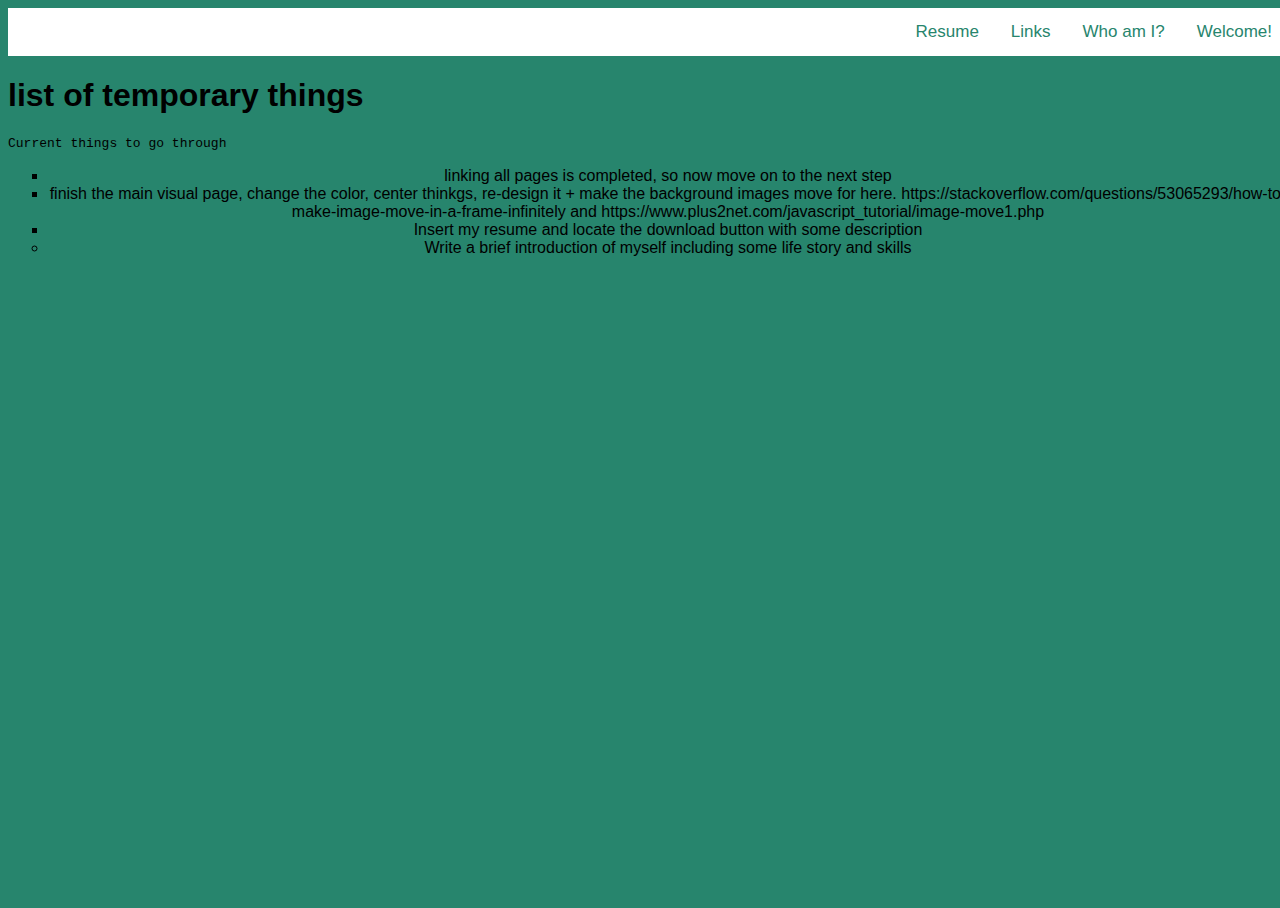
<file: index.html>
<!DOCTYPE html>
<html lang="en">

<head>
    <meta charset="UTF-8">
    <meta http-equiv="X-UA-Compatible" content="IE=edge">
    <meta name="viewport" content="width=device-width, initial-scale=1.0">
    <title>Sample Document</title>
    <link rel="stylesheet" href="main.css">

</head>

<body class="light-theme">
    <div class="topnav">
        <a class="welcome" href="index.html">Welcome!</a>
        <a class="introduction" href="introduction.html">Who am I?</a>
        <a class="links" href="links.html">Links</a>
        <a class="resume" href="resume.html">Resume</a>
    </div>
    <h1>list of temporary things</h1>
    <p id="msg">Current things to go through</p>
    <ul>
        <li class="list">linking all pages is completed, so now move on to the next step</li>
        <li class="list">finish the main visual page, change the color, center thinkgs, re-design it
            + make the background images move for here. https://stackoverflow.com/questions/53065293/how-to-make-image-move-in-a-frame-infinitely
            and https://www.plus2net.com/javascript_tutorial/image-move1.php
        </li>
        <li class="list">Insert my resume and locate the download button with some description</li>
        <li>Write a brief introduction of myself including some life story and skills</li>
    </ul>
    <script src="app.js"></script>
    <noscript>You need to enable JavaScript to view the full site</noscript> <!--this noscript will pop up when the JavaScript is disabled-->
    
</body>

</html>
</file>
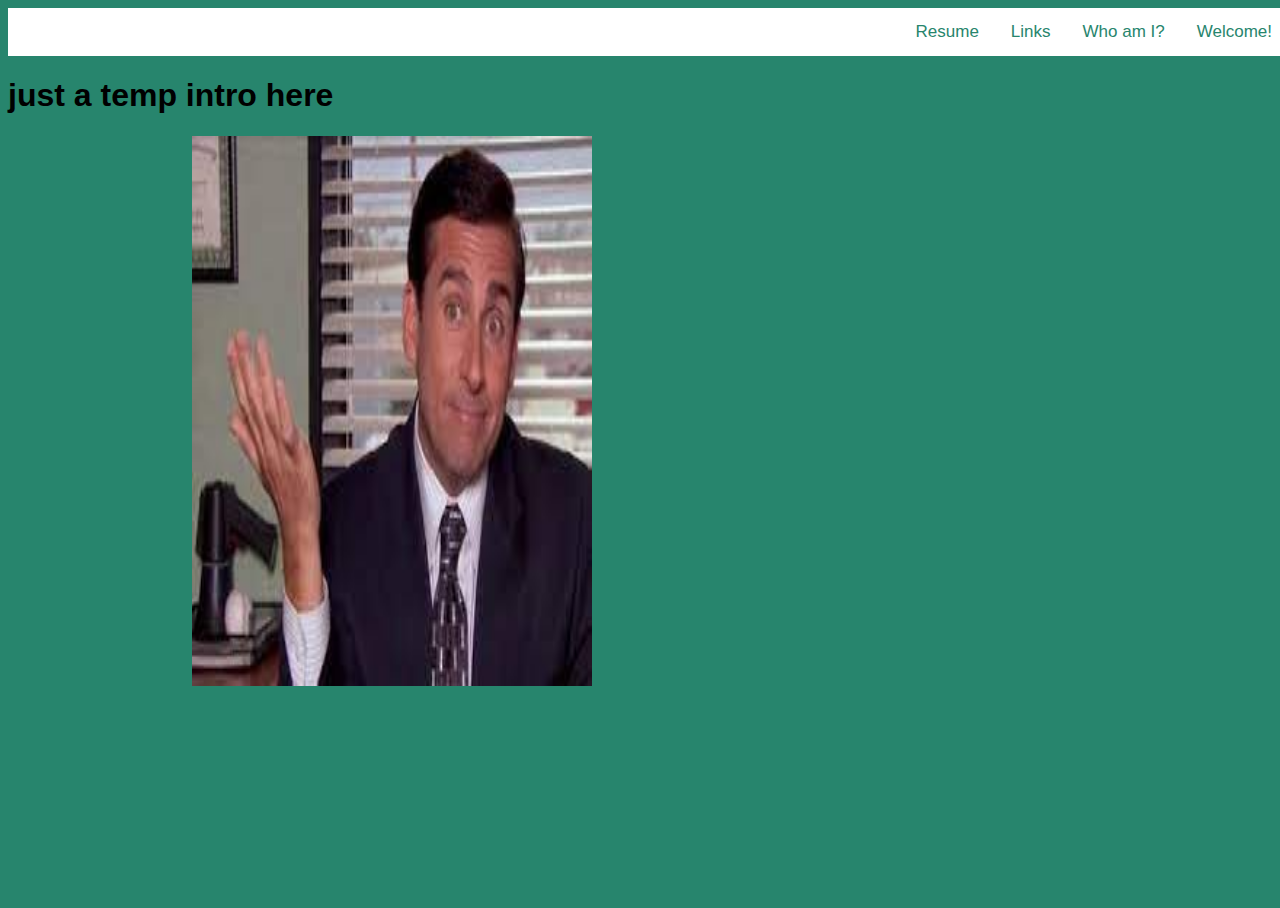
<file: introduction.html>
<!DOCTYPE html>
<html lang="en">
<head>
    <meta charset="UTF-8">
    <meta http-equiv="X-UA-Compatible" content="IE=edge">
    <meta name="viewport" content="width=device-width, initial-scale=1.0">
    <title>introduction</title>
    <link rel="stylesheet" href="main.css">
</head>
<body class="light-theme">
    <div class="topnav">
        <a class="welcome" href="index.html">Welcome!</a>
        <a class="introduction" href="introduction.html">Who am I?</a>
        <a class="links" href="links.html">Links</a>
        <a class="resume" href="resume.html">Resume</a>
    </div>
    <h1> just a temp intro here</h1>
    <div class="myself">
        <center><img class="slide" src="1a.jpg" width=400px height=550px alt="one"></center>
    </div>
    <script src="app.js"></script>
    <noscript>You need to enable JavaScript to view the full site</noscript> <!--this noscript will pop up when the JavaScript is disabled-->
    
</body>
</html>
</file>
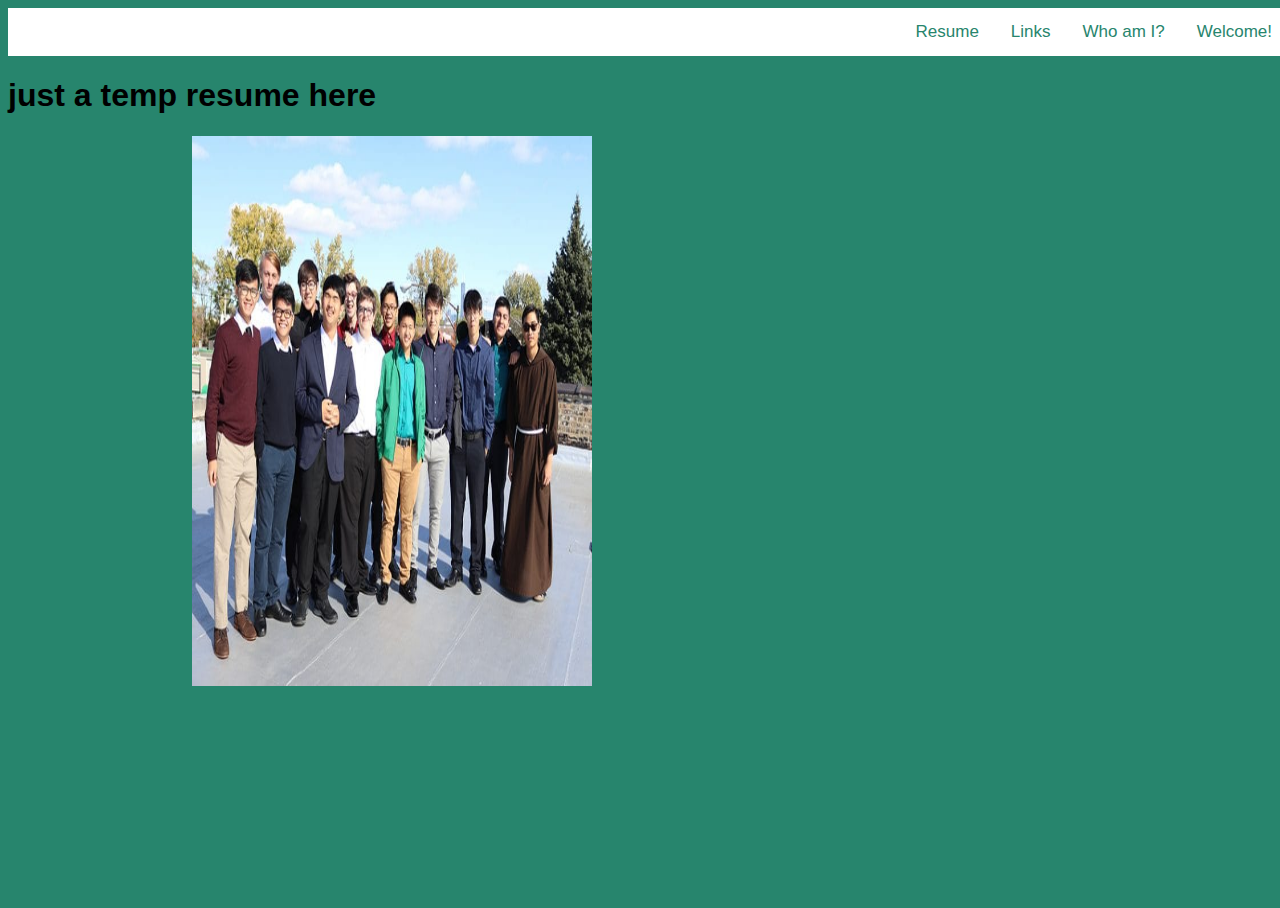
<file: resume.html>
<!DOCTYPE html>
<html lang="en">
<head>
    <meta charset="UTF-8">
    <meta http-equiv="X-UA-Compatible" content="IE=edge">
    <meta name="viewport" content="width=device-width, initial-scale=1.0">
    <title>Resume</title>
    <link rel="stylesheet" href="main.css">
</head>
<body class="light-theme">
    <div class="topnav">
        <a class="welcome" href="index.html">Welcome!</a>
        <a class="introduction" href="introduction.html">Who am I?</a>
        <a class="links" href="links.html">Links</a>
        <a class="resume" href="resume.html">Resume</a>
    </div>
    <h1> just a temp resume here</h1>
    <div class="myself">
        <center><img class="slide" src="fucking_legend.jpg" width=400px height=550px alt="one"></center>
    </div>
    <script src="app.js"></script>
    <noscript>You need to enable JavaScript to view the full site</noscript> <!--this noscript will pop up when the JavaScript is disabled-->
    
</body>
</html>
</file>
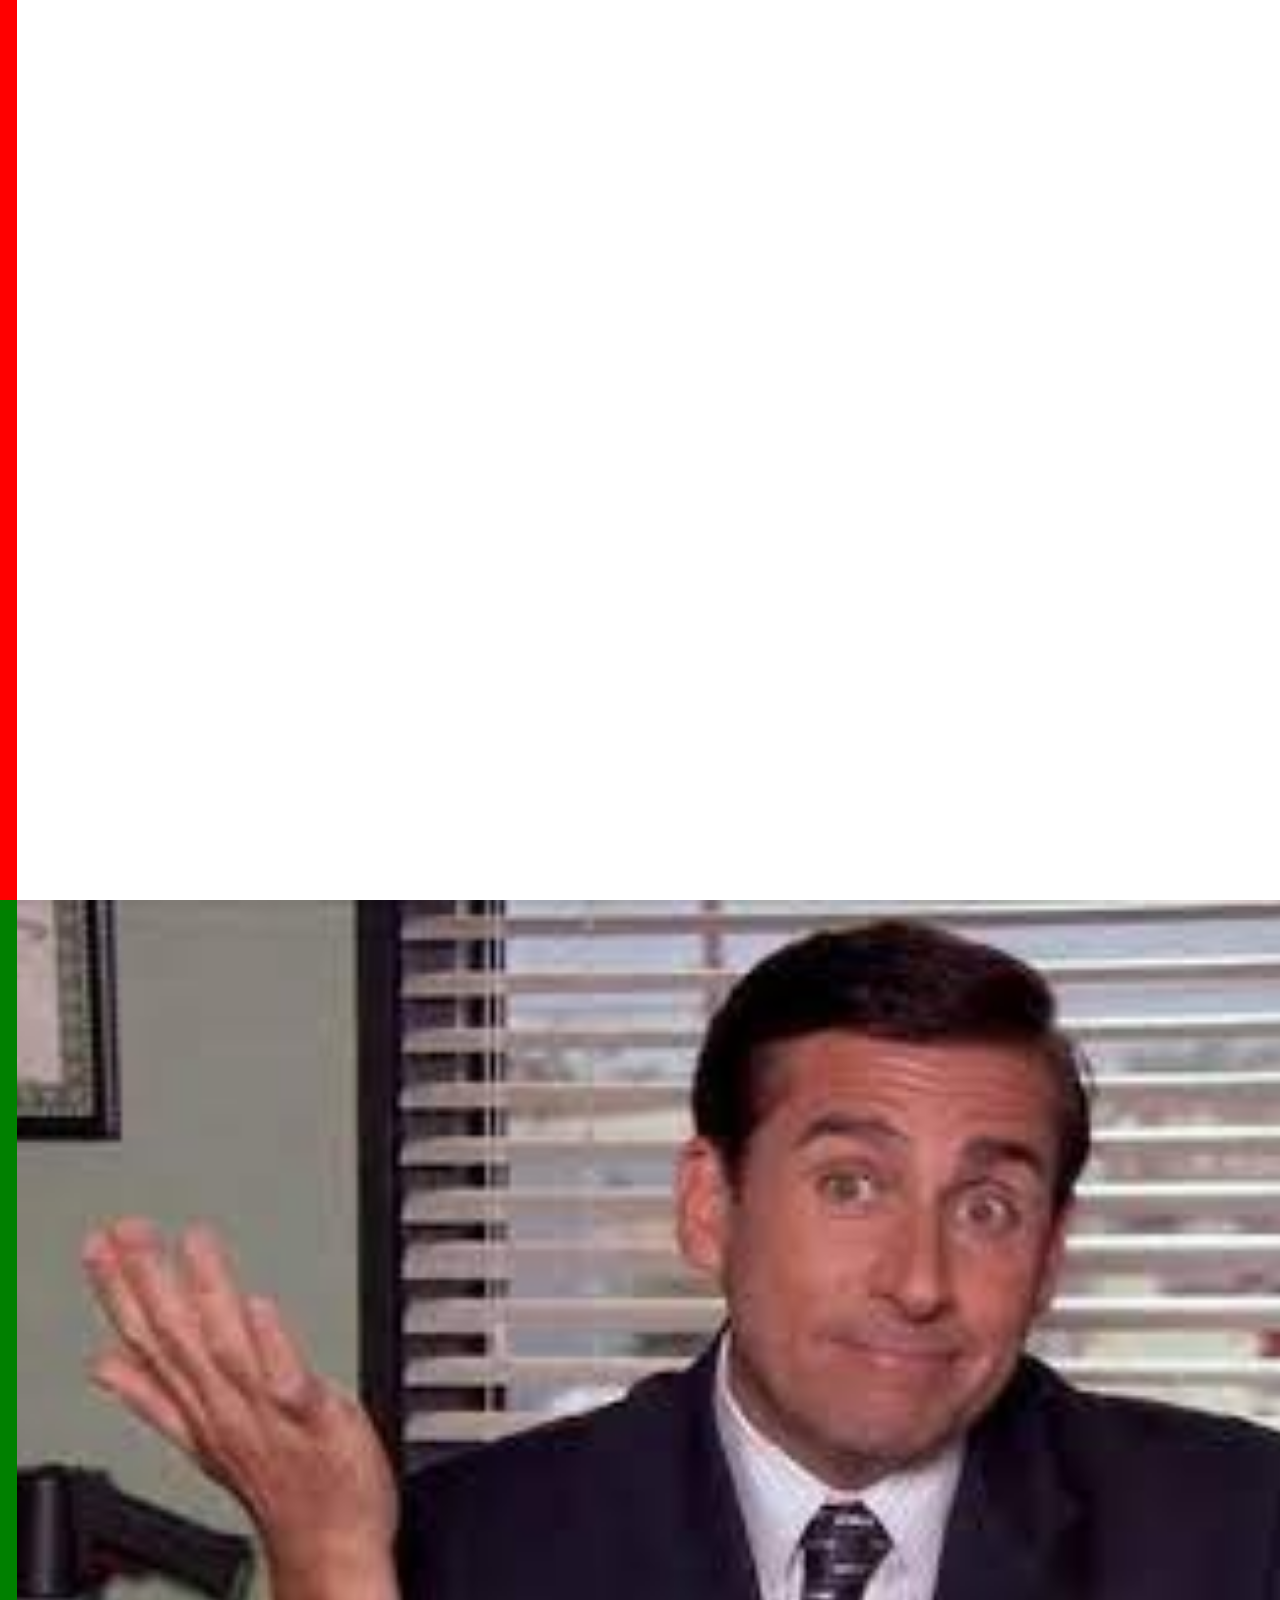
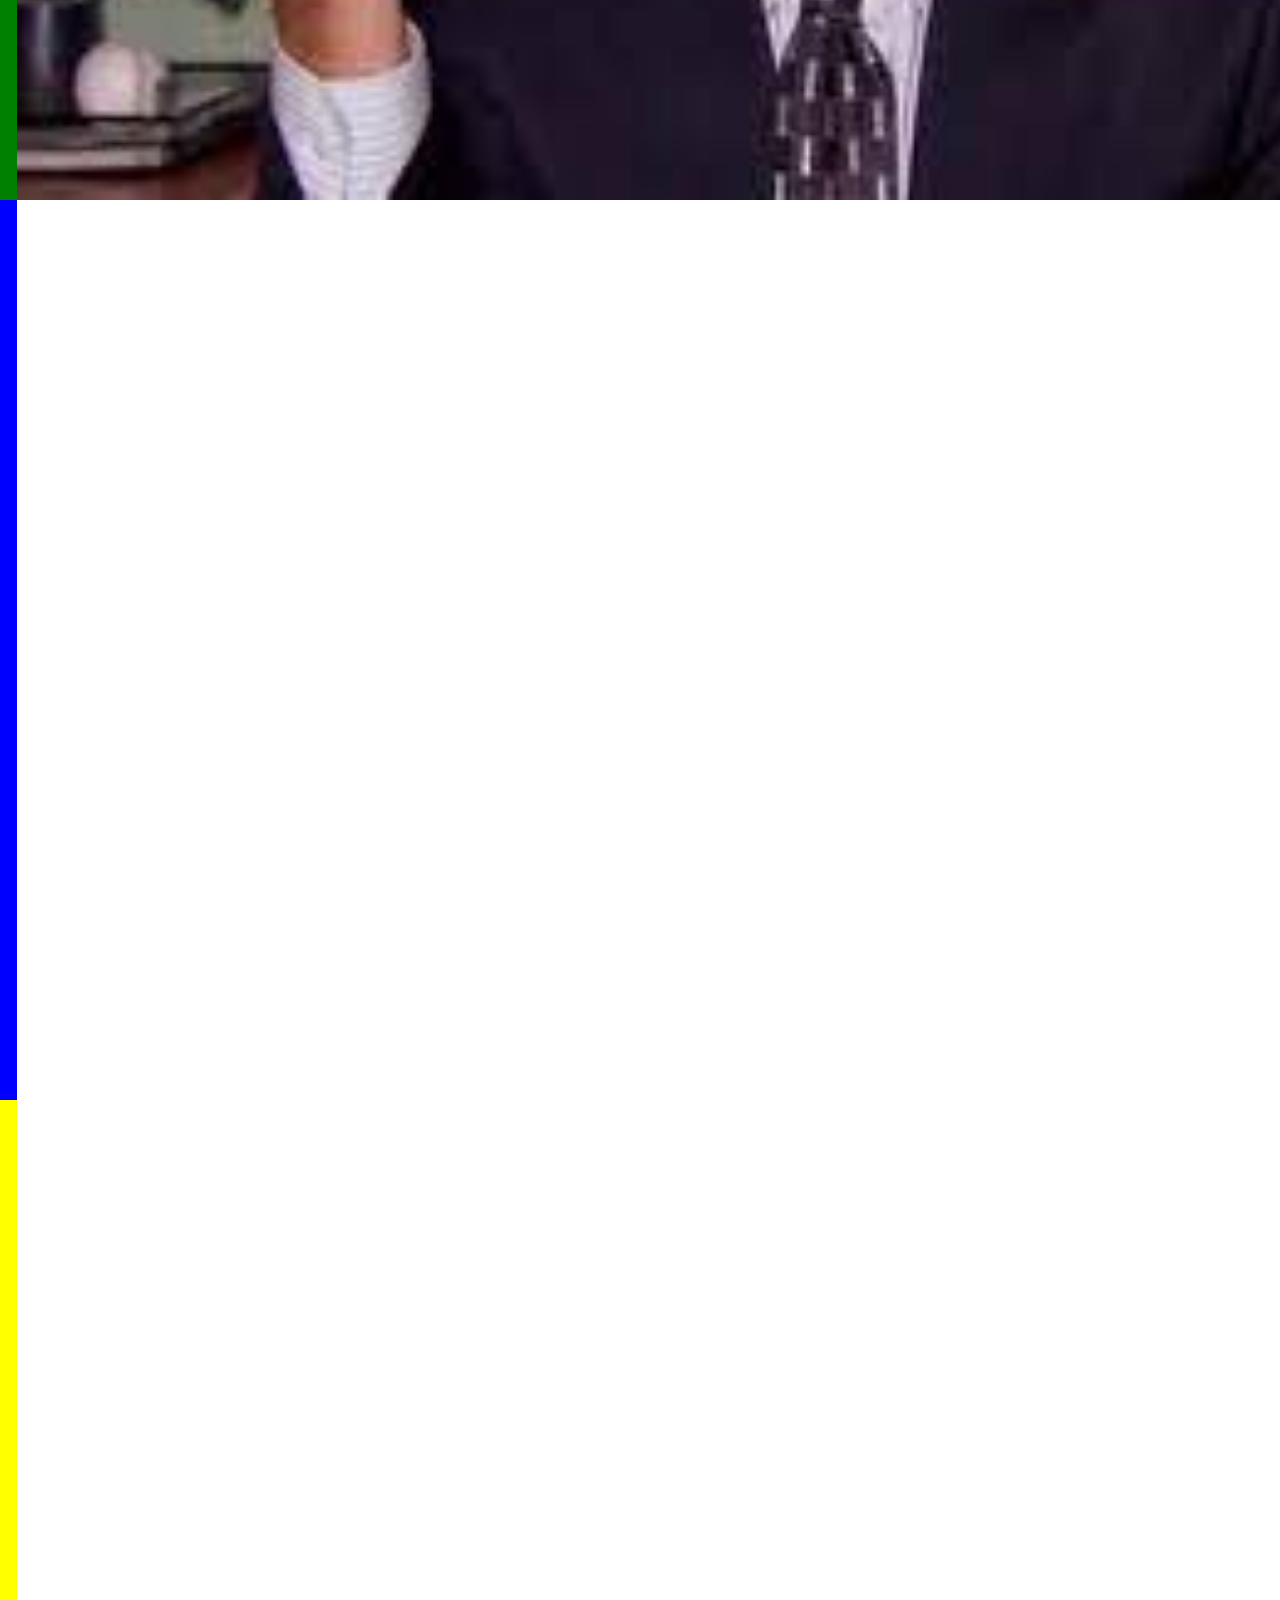
<file: skrollerTesting.html>
<!DOCTYPE html>
<html lang="en">
<head>
    <meta charset="UTF-8">
    <meta http-equiv="X-UA-Compatible" content="IE=edge">
    <meta name="viewport" content="width=device-width, initial-scale=1.0">
    <title>skllorexample</title>
    <link rel="stylesheet" href="skrollertemp.css">
</head>
<body>
    <div id="slides-container">
        <div id="slides" 
        data-0="transform:translate(0%,0%);"
        data-100p="transform:translate(0%,-100%);"
        data-200p="transform:translate(-100%,-100%);"
        data-300p="transform:translate(-100%,0%);">    <!--this applies animations to our slides of how they are supposed to be scrolled to-->
            <div id="slide-1" class="slide"></div>
            <div id="slide-2" class="slide"></div>
            <div id="slide-3" class="slide"></div>
            <div id="slide-4" class="slide"></div>
        </div>
    </div>

    <div id="helper">
        <div class="marker red"></div>
        <div class="marker green"></div>
        <div class="marker blue"></div>
        <div class="marker yellow"></div>
        <!--it makes the page longer-->
    </div>
    <div class="caption">
        <h1>Image 1 Title</h1>
        <p>Image description goes here</p>
    </div>

    <script type="text/javascript" src="skrollr.min.js"></script>
    <script type="text/javascript">
        var s = skrollr.init();
    </script>
</body>
</html>
</file>
<file: main.css>
:root {
    --green: #27856d;
    --white: #FFFFFF;
    --black: #000000;
    --btnFontColor: #7FFFD4;
    --btnBg: #F5F5DC;
    --pink: #FF45FF;
} /*this corresponds to the <html> */

html, body {
    width: 100%;
    height: 100%;
}

/*this is the one that contains the entire width and height*/

body {
    /*font-family: monospace;*/
    background: var(--bg);
    color: var(--fontColor);
    font-family: helvetica;
}

ul {
    text-align: center;
    font-family: helvetica;
}
li {
    list-style: circle;
}

.list {
    list-style:square
}
/* this is for class. if the class is list, it applies*/ 
#msg {
    font-family: monospace
}
/* # is for id. if that thing has the id of msg, then it applies*/
.light-theme {
    /*color: #000000; this is the font color*/
    /*background: #00FF00; this is literally the background color and these are connected to the body*/
    --bg: var(--green);
    --fontColor: var(--black);
    --btnBg: var(--black);
    --btnFontColor: var(--white);
    --topnavbutton: var(--black);
}
.dark-theme {
    --bg: var(--black);
    --fontColor: var(--green);
    --btnBg: var(--green);
    --btnFontColor: var(--black);
    --topnavbutton: var(--green);
}

/*this is for the top navigation bar*/
.topnav {
    background-color: var(--white);
    overflow: hidden;
}

.topnav a{
    float: right;
    color: var(--bg);
    text-align: center;
    padding: 14px 16px;
    text-decoration: none;
    font-size: 17px;
}
/*hover is when the user has the mouse pointer on it*/
.topnav a:hover {
    background-color: var(--pink);
    color: var(--topnavbutton);
}
/* active is when it is active or not*/
.topnav a.active {
    background-color: var(--white);
    color: var(--topnavbutton);
}

.myself {
    float: left;
    display: block;
    width: 60%;
    margin-left: auto;
    margin-right: auto;
}

@keyframes MoveLeftRight {
    0% { left: 0; }
    50% { left: 50%;}
    100% { left: 100%;}
}
</file>
<file: skrollertemp.css>
html, body {
    width:200%;
    height:200%;
}

#slides-container {
    width:100%;
    height:100%;
    overflow: hidden;
}

#slides {
    width:100%;
    height:100%;
    position:fixed;
    top:0;
    left:0;
}

.slide {
    position: absolute;
    top: 0;
    left: 0;
    width: 100%;
    height: 100%;
}

#slide-1 {
    background: url('index.html') no-repeat center center;
    background-size: cover;
}
#slide-2 {
    background: url('1a.jpg') no-repeat center center;
    background-size: cover;
    -webkit-transform: translate(0,100%);
    -ms-transform: translate(0,100%);
    transform: translate(0,100%);
}
/* Slide 3 goes to the bottom right */
#slide-3 {
    background: url('1234r5.jpg') no-repeat center center;
    background-size: cover;
    -webkit-transform: translate(100%,100%);
    -ms-transform: translate(100%,100%);
    transform: translate(100%,100%);
}
/* Slide 4 goes to the top right */
#slide-4 {
    background: url('fucking_legend.jpg') no-repeat center center;
    background-size: cover;
    -webkit-transform: translate(100%,0%);
    -ms-transform: translate(100%,0%);
    transform: translate(100%,0%);
}

.caption {
    position: absolute;
    bottom: 5%;
    right: 5%;
    text-align: right;
    color: #fff;
}
p, h1 { margin: 0; }
h1 { margin-bottom: 0.2em; }
p { line-height: 1.333em; }

#slide-3 .caption {
    left: 5%;
    right: auto;
    color: #47473f;
}

#slide-4 .caption {
    right: auto;
    left: 5%;
    top: 5%;
    bottom: auto;
    color: #47373f
}

#helper {
    position: absolute;
    left: 0;
    top: 0;
    height: 400%;
    width: 17px;
}
.marker {
    height: 25%;
    width: 100%;
}
.red {
    background-color: red;
}
.green {
    background-color: green;
}
.blue {
    background-color: blue;
}
.yellow {
    background-color: yellow;
}
</file>
